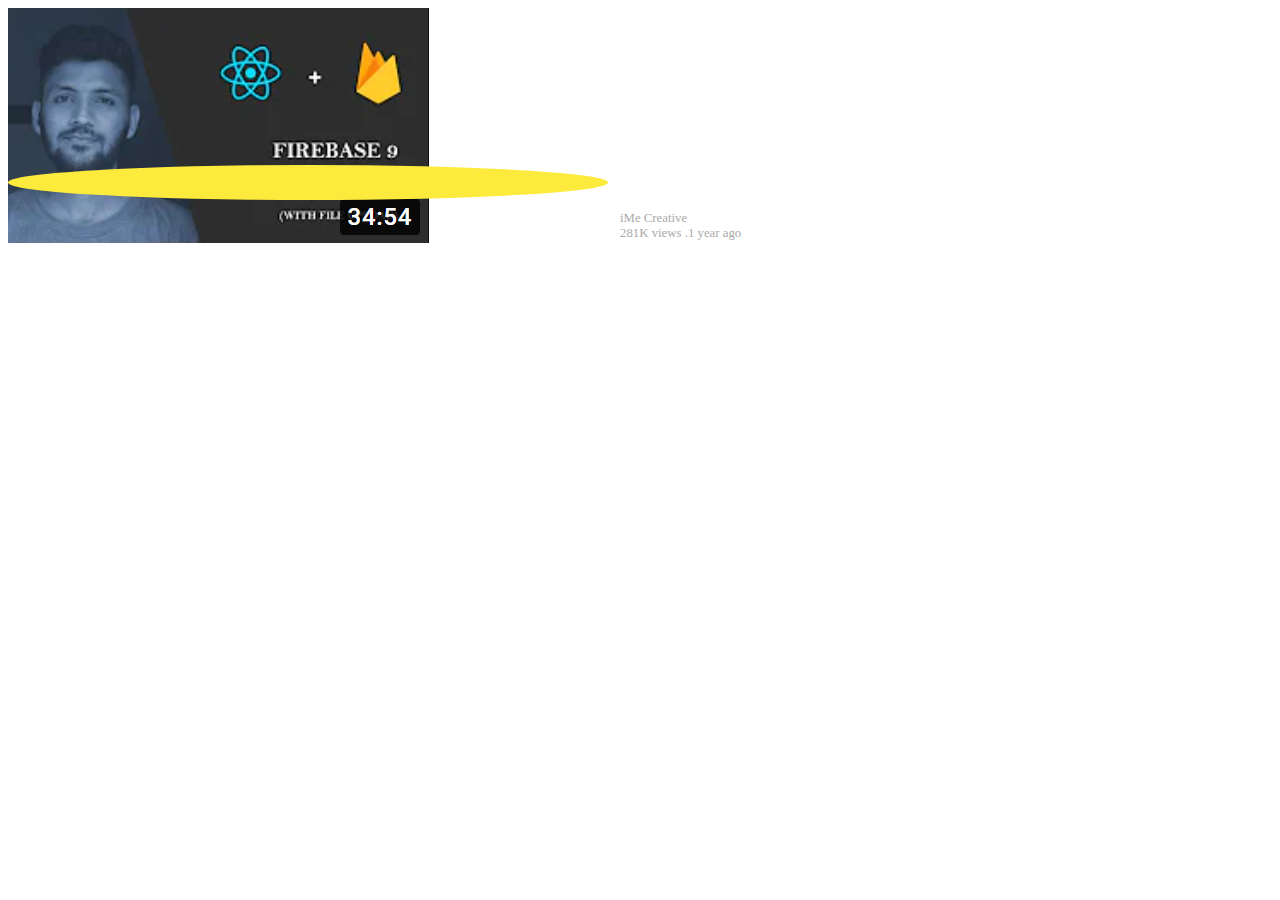
<file: Clone-2/test.html>
<!DOCTYPE html>
<html lang="en">
  <head>
    <meta charset="UTF-8" />
    <meta http-equiv="X-UA-Compatible" content="IE=edge" />
    <meta name="viewport" content="width=device-width, initial-scale=1.0" />
    <title>Document</title>
    <style>
      .video-content-cover {
        position: relative;
        transition: 0.5s;
        transition-delay: 0.05s;
      }

      .video-content {
        margin-bottom: 25px;
        position: relative;
        transition: 0.5s;
        width: 100%;
      }

      .video-box {
        position: relative;
        width: auto;
        height: 145px;
        display: block;
      }

      .video-details {
        display: flex;
        color: #fff;
        padding-top: 12px;
      }

      .video-content:hover .channel-logo {
        min-width: 25px;
        height: 25px;
      }

      .channel-logo {
        position: relative;
        min-width: 35px;
        height: 35px;
        border-radius: 50%;
        overflow: hidden;
      }

      .detail {
        margin-left: 12px;
      }

      .video-content:hover .title {
        font-size: 0.7rem;
      }

      .title {
        font-size: 0.9rem;
      }

      .video-content:hover .channel-name {
        font-size: 0.6rem;
      }

      .channel-name {
        font-size: 0.8rem;
        margin-top: 10px;
        color: #aaa;
      }

      .video-content:hover .views-upload {
        font-size: 0.6rem;
      }

      .views-upload {
        display: flex;
        font-size: 0.8rem;
        color: #aaa;
      }

      .btn {
        padding: 5px 0;
        color: #aaa;
        text-transform: uppercase;
        width: 100%;
        background-color: #373737;
        text-align: center;
        margin: 5px 0;
        font-size: 0.6rem;
        cursor: pointer;
        display: flex;
        align-items: center;
        justify-content: center;
      }

      .btn i {
        font-size: 0.7rem;
        margin-right: 5px;
        color: #aaa;
      }

      .hidden-content {
        display: none;
        padding: 5px 10px;
        background-color: #202020;
      }

      .video-content:hover .hidden-content {
        display: block;
      }

      .video-content:hover {
        transform: scale(1.5);
        z-index: 222;
        position: absolute;
        box-shadow: 0 4px 8px 0 rgba(0, 0, 0, 0.3);
        background-color: #202020;
      }

      .video-content-cover:hover {
        transform: translateY(60px);
        z-index: 999;
      }

      .video-content-cover:nth-child(4n + 1):hover {
        transform: translate(50px, 60px);
        z-index: 999;
      }

      .video-content-cover:nth-child(4n + 4):hover {
        transform: translate(-30px, 60px);
        z-index: 999;
      }

      .video-content:hover .video-details {
        background-color: #202020;
        padding: 10px;
      }

    </style>
  </head>
  <body>
    <div class="video-content-cover">
      <div class="video-content">
        <a href="https://www.youtube.com/watch?v=FNhjbNQ8Sik" class="video-box">
          <img src="images/2.png" alt="" />
        </a>
        <div class="video-details">
          <div class="channel-logo">
            <img src="images/unnamed (7).jpg" alt="" />
          </div>
          <div class="detail">
            <h3 class="title">
              React with firebase 9 (blog app with file upload)
            </h3>
            <div class="channel-name">iMe Creative</div>
            <div class="views-upload">
              <div class="views">281K views .</div>
              <div class="upload">1 year ago</div>
            </div>
          </div>
        </div>
        <div class="hidden-content">
          <div class="btn"><i class="ri-time-line"></i>Watch later</div>
          <div class="btn"><i class="ri-play-list-2-line"></i>Add to queue</div>
        </div>
      </div>
    </div>
  </body>
</html>
</file>
